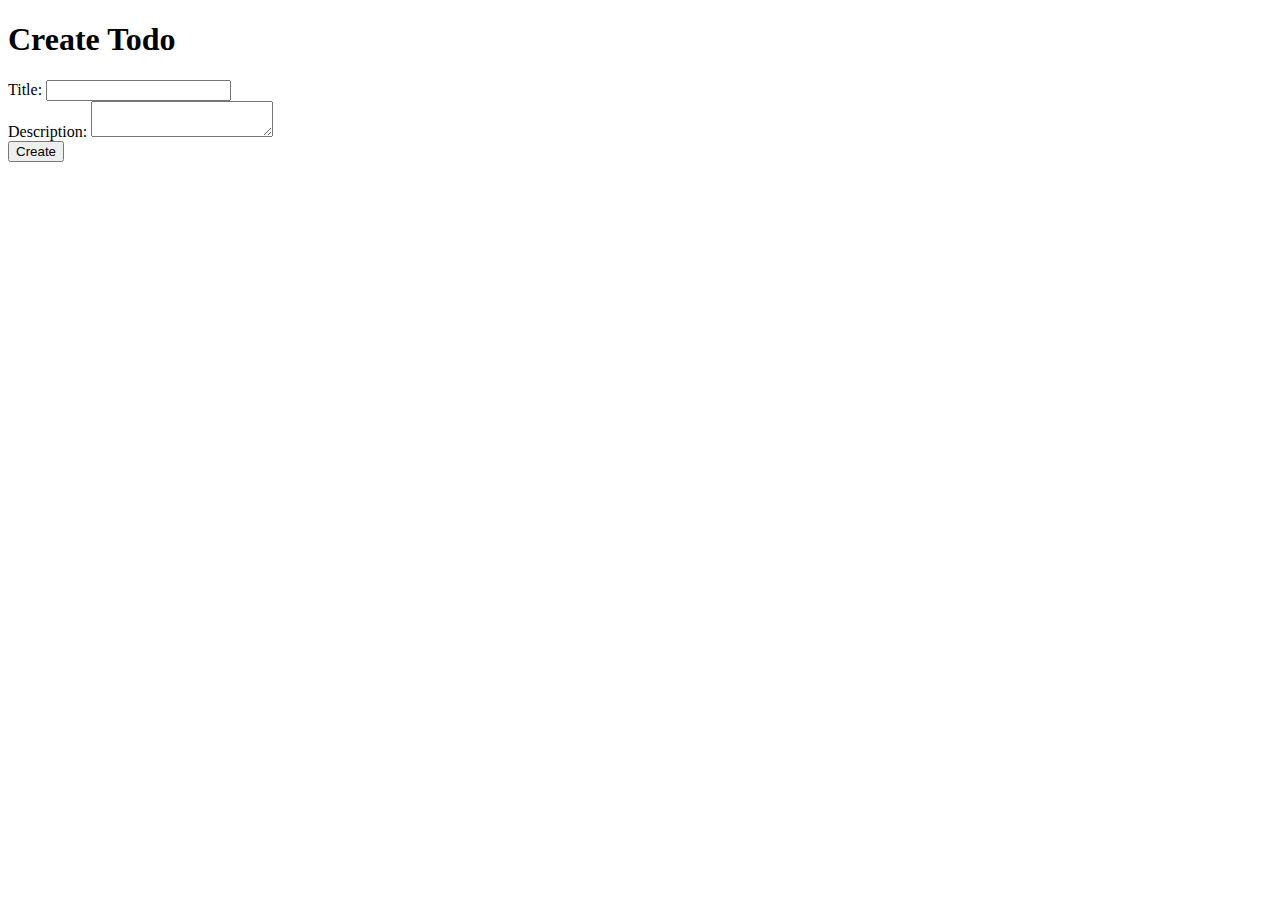
<file: templates/create_todo.html>
<!DOCTYPE html>
<html>
<head>
    <title>Create Todo</title>
</head>
<body>
    <h1>Create Todo</h1>
    <form action="{{ url_for('handle_create_form') }}" method="post">
        <label for="title">Title:</label>
        <input type="text" id="title" name="title">
        <br>
        <label for="description">Description:</label>
        <textarea id="description" name="description"></textarea>
        <br>
        <input type="submit" value="Create">
    </form>
</body>
</html>
</file>
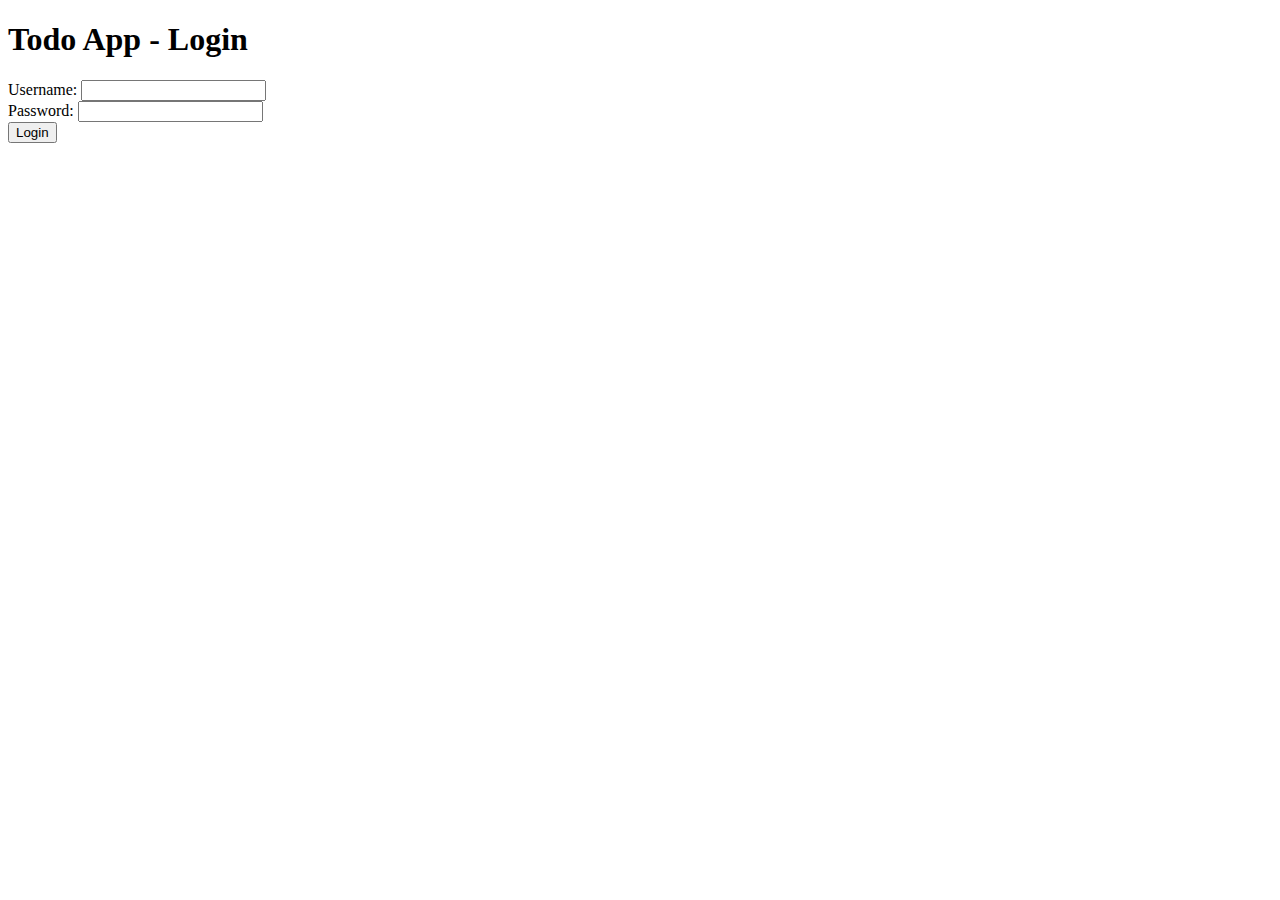
<file: templates/login.html>
<!DOCTYPE html>
<html>
<head>
    <title>Todo App - Login</title>
</head>
<body>
    <h1>Todo App - Login</h1>
    <form method="post">
        <label for="username">Username:</label>
        <input type="text" id="username" name="username">
        <br>
        <label for="password">Password:</label>
        <input type="password" id="password" name="password">
        <br>
        <input type="submit" value="Login">
    </form>
</body>
</html>
</file>
